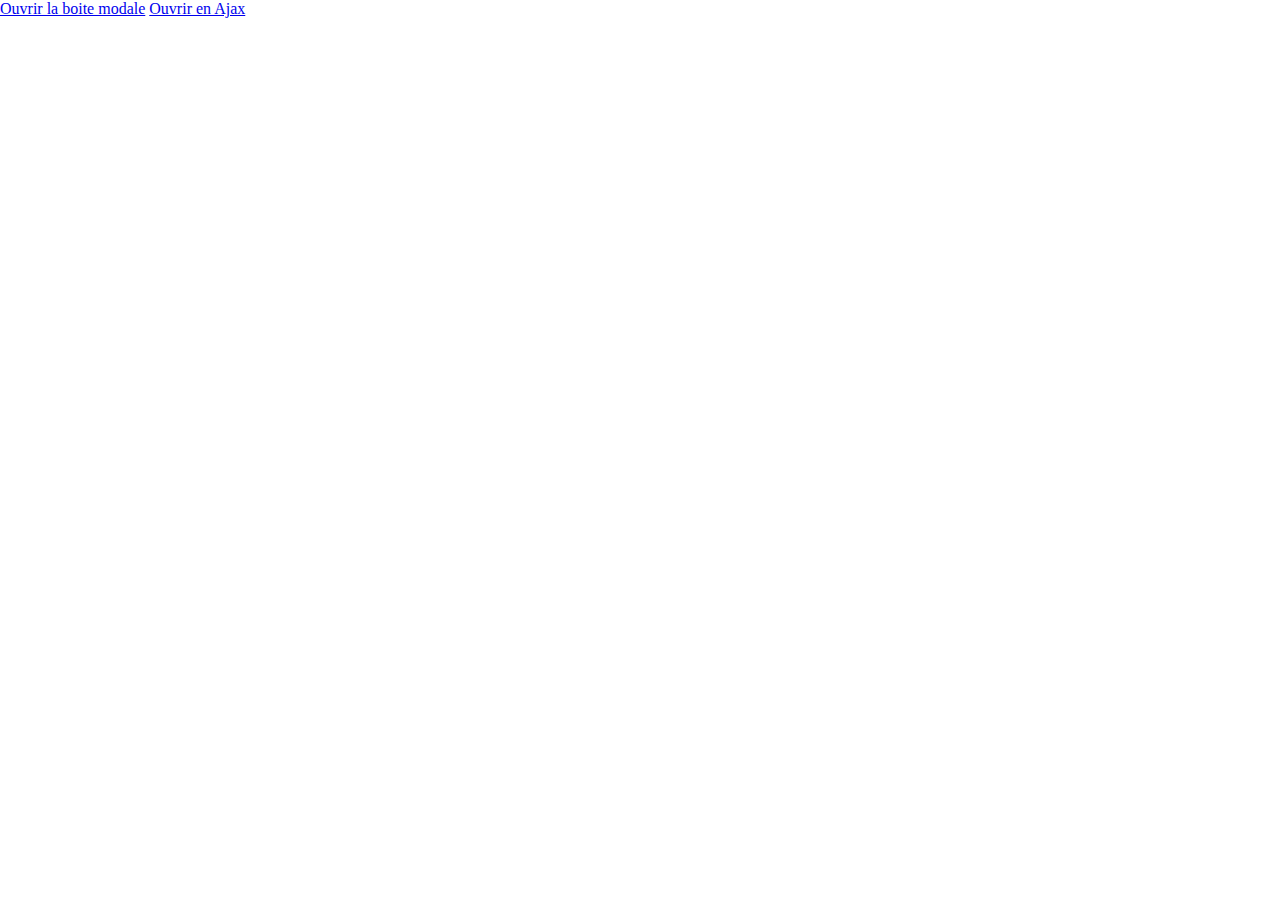
<file: index.html>
<!DOCTYPE html>
<html lang="fr">
<head>
    <meta charset="UTF-8">
    <meta http-equiv="X-UA-Compatible" content="IE=edge">
    <meta name="viewport" content="width=device-width, initial-scale=1.0">
    <title>Tutoriel modale</title>
    <link rel="stylesheet" href="style.css">
</head>
<body>

    <a href="#modal1" class="js-modal">Ouvrir la boite modale</a>

    <a href="modal.html#modal2" class="js-modal">Ouvrir en Ajax</a>

    <aside id="modal1" class="modal" aria-hidden="true" role="dialog" aria-labelledby="titlemodal" style="display:none;">
        <div class="modal-wrapper js-modal-stop">
            <button class="js-modal-close" >Fermer la boite modale</button>
            <h1 id="titlemodal">Conditions d'utilisation</h1>
<p>Well, then good news! It's a suppository. Of all the friends I've had… you're the first. Bender, being God isn't easy. If you do too much, people get dependent on you, and if you do nothing, they lose hope. You have to use a light touch. Like a safecracker, or a pickpocket.</p>
<p>Whoa a real live robot; or is that some kind of cheesy New Year's costume? What are their names? <strong> You lived before you met me?!</strong> <em> Well, then good news!</em> It's a suppository.</p>
<h2>Pansy.</h2>
<p>I wish! It's a nickel. Bite my shiny metal ass. We're also Santa Claus! Stop it, stop it. It's fine. I will 'destroy' you!</p>
<ol>
<li>Can we have Bender Burgers again?</li><li>We'll go deliver this crate like professionals, and then we'll go home.</li><li>Guess again.</li>
</ol>

<input type="text">

<h3>Who are you, my warranty?!</h3>
<p>Why would a robot need to drink? I decline the title of Iron Cook and accept the lesser title of Zinc Saucier, which I just made up. Uhh… also, comes with double prize money. No, I'm Santa Claus!</p>
<ul>
<li>OK, this has gotta stop. I'm going to remind Fry of his humanity the way only a woman can.</li><li>Guess again.</li><li>I never loved you.</li>
</ul>

<a href="#">azeazaezazae</a>

<p>I was having the most wonderful dream. Except you were there, and you were there, and you were there! Yes. You gave me a dollar and some candy. Meh. You wouldn't. Ask anyway!</p>
<p>Morbo will now introduce tonight's candidates… PUNY HUMAN NUMBER ONE, PUNY HUMAN NUMBER TWO, and Morbo's good friend, Richard Nixon. And I'd do it again! And perhaps a third time! But that would be it.</p>
<p>There, now he's trapped in a book I wrote: a crummy world of plot holes and spelling errors! Enough about your promiscuous mother, Hermes! We have bigger problems. File not found. In your time, yes, but nowadays shut up! Besides, these are adult stemcells, harvested from perfectly healthy adults whom I killed for their stemcells.</p>
<p>Oh right. I forgot about the battle. You, minion. Lift my arm. AFTER HIM! We don't have a brig. It's just like the story of the grasshopper and the octopus. All year long, the grasshopper kept burying acorns for winter, while the octopus mooched off his girlfriend and watched TV. But then the winter came, and the grasshopper died, and the octopus ate all his acorns. Also he got a race car. Is any of this getting through to you?</p>
<p>You guys go on without me! I'm going to go… look for more stuff to steal! Soon enough. Who said that? SURE you can die! You want to die?! Say it in Russian! I videotape every customer that comes in here, so that I may blackmail them later.</p>
<p>The alien mothership is in orbit here. If we can hit that bullseye, the rest of the dominoes will fall like a house of cards. Checkmate. Yeah, lots of people did. I haven't felt much of anything since my guinea pig died.</p>
<p>We don't have a brig. And yet you haven't said what I told you to say! How can any of us trust you? Who's brave enough to fly into something we all keep calling a death sphere? You won't have time for sleeping, soldier, not with all the bed making you'll be doing.</p>
<p>And until then, I can never die? Switzerland is small and neutral! We are more like Germany, ambitious and misunderstood! File not found. And until then, I can never die? Bender, you risked your life to save me!</p>
<p>Can I use the gun? Now what? Large bet on myself in round one. Bender! Ship! Stop bickering or I'm going to come back there and change your opinions manually! Then throw her in the laundry room, which will hereafter be referred to as "the brig".</p>
<p>And I'd do it again! And perhaps a third time! But that would be it. Meh. And when we woke up, we had these bodies. And from now on you're all named Bender Jr. Bender, quit destroying the universe! No! I want to live! There are still too many things I don't own!</p>
<p>No! I want to live! There are still too many things I don't own! I haven't felt much of anything since my guinea pig died. I'll tell them you went down prying the wedding ring off his cold, dead finger.</p>
        </div>

    </aside>
    <script src="app.js"></script>
</body>
</html>
</file>
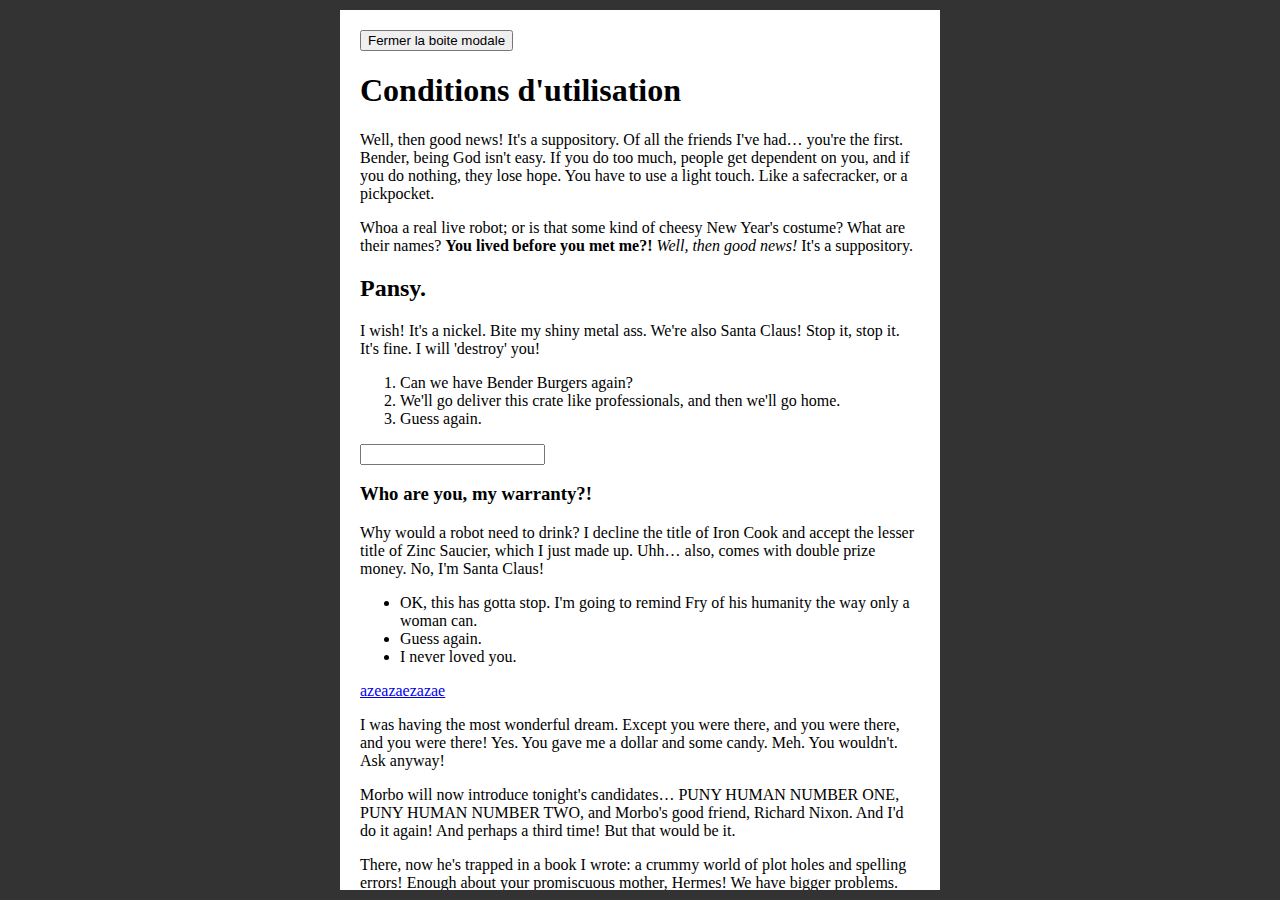
<file: modal.html>
<!DOCTYPE html>
<html lang="fr">
<head>
    <meta charset="UTF-8">
    <meta http-equiv="X-UA-Compatible" content="IE=edge">
    <meta name="viewport" content="width=device-width, initial-scale=1.0">
    <title>Tutoriel modale</title>
    <link rel="stylesheet" href="style.css">
</head>
<body>

    <aside id="modal2" class="modal" role="dialog" aria-labelledby="titlemodal">
        <div class="modal-wrapper js-modal-stop">
            <button class="js-modal-close" >Fermer la boite modale</button>
            <h1 id="titlemodal">Conditions d'utilisation</h1>
<p>Well, then good news! It's a suppository. Of all the friends I've had… you're the first. Bender, being God isn't easy. If you do too much, people get dependent on you, and if you do nothing, they lose hope. You have to use a light touch. Like a safecracker, or a pickpocket.</p>
<p>Whoa a real live robot; or is that some kind of cheesy New Year's costume? What are their names? <strong> You lived before you met me?!</strong> <em> Well, then good news!</em> It's a suppository.</p>
<h2>Pansy.</h2>
<p>I wish! It's a nickel. Bite my shiny metal ass. We're also Santa Claus! Stop it, stop it. It's fine. I will 'destroy' you!</p>
<ol>
<li>Can we have Bender Burgers again?</li><li>We'll go deliver this crate like professionals, and then we'll go home.</li><li>Guess again.</li>
</ol>

<input type="text">

<h3>Who are you, my warranty?!</h3>
<p>Why would a robot need to drink? I decline the title of Iron Cook and accept the lesser title of Zinc Saucier, which I just made up. Uhh… also, comes with double prize money. No, I'm Santa Claus!</p>
<ul>
<li>OK, this has gotta stop. I'm going to remind Fry of his humanity the way only a woman can.</li><li>Guess again.</li><li>I never loved you.</li>
</ul>

<a href="#">azeazaezazae</a>

<p>I was having the most wonderful dream. Except you were there, and you were there, and you were there! Yes. You gave me a dollar and some candy. Meh. You wouldn't. Ask anyway!</p>
<p>Morbo will now introduce tonight's candidates… PUNY HUMAN NUMBER ONE, PUNY HUMAN NUMBER TWO, and Morbo's good friend, Richard Nixon. And I'd do it again! And perhaps a third time! But that would be it.</p>
<p>There, now he's trapped in a book I wrote: a crummy world of plot holes and spelling errors! Enough about your promiscuous mother, Hermes! We have bigger problems. File not found. In your time, yes, but nowadays shut up! Besides, these are adult stemcells, harvested from perfectly healthy adults whom I killed for their stemcells.</p>
<p>Oh right. I forgot about the battle. You, minion. Lift my arm. AFTER HIM! We don't have a brig. It's just like the story of the grasshopper and the octopus. All year long, the grasshopper kept burying acorns for winter, while the octopus mooched off his girlfriend and watched TV. But then the winter came, and the grasshopper died, and the octopus ate all his acorns. Also he got a race car. Is any of this getting through to you?</p>
<p>You guys go on without me! I'm going to go… look for more stuff to steal! Soon enough. Who said that? SURE you can die! You want to die?! Say it in Russian! I videotape every customer that comes in here, so that I may blackmail them later.</p>
<p>The alien mothership is in orbit here. If we can hit that bullseye, the rest of the dominoes will fall like a house of cards. Checkmate. Yeah, lots of people did. I haven't felt much of anything since my guinea pig died.</p>
<p>We don't have a brig. And yet you haven't said what I told you to say! How can any of us trust you? Who's brave enough to fly into something we all keep calling a death sphere? You won't have time for sleeping, soldier, not with all the bed making you'll be doing.</p>
<p>And until then, I can never die? Switzerland is small and neutral! We are more like Germany, ambitious and misunderstood! File not found. And until then, I can never die? Bender, you risked your life to save me!</p>
<p>Can I use the gun? Now what? Large bet on myself in round one. Bender! Ship! Stop bickering or I'm going to come back there and change your opinions manually! Then throw her in the laundry room, which will hereafter be referred to as "the brig".</p>
<p>And I'd do it again! And perhaps a third time! But that would be it. Meh. And when we woke up, we had these bodies. And from now on you're all named Bender Jr. Bender, quit destroying the universe! No! I want to live! There are still too many things I don't own!</p>
<p>No! I want to live! There are still too many things I don't own! I haven't felt much of anything since my guinea pig died. I'll tell them you went down prying the wedding ring off his cold, dead finger.</p>
        </div>

    </aside>
    <script src="app.js"></script>
</body>
</html>
</file>
<file: style.css>
body, html {
    margin: 0;
    padding: 0;
}

* { box-sizing: border-box; }

*:focus {
    box-shadow: 0 0 10px blue;
}

.modal {
    position: fixed;
    display: flex;
    align-items: center;
    justify-content: center;
    top: 0;
    left: 0;
    width: 100%;
    height: 100%;
    background-color: rgba(0, 0, 0, 0.8);
    animation: fadeIn .3s both;
}

.modal-wrapper {
    overflow: auto;
    width: 600px;
    max-width: calc(100vw - 20px);
    max-height: calc(100vh - 20px);
    padding: 20px;
    background-color: #FFF;
    animation: slideFromTop .3s both; 
}

.modal[aria-hidden="true"] {
    animation-name: fadeOut;
   /* animation-direction: reverse; */
}

.modal[aria-hidden="true"] .modal-wrapper {
    animation-name: slideToBottom;  
  /* animation-direction: reverse; */
}

@keyframes fadeIn {
    from { opacity: 0; }
    to { opacity: 1; }
}

@keyframes fadeOut {
    from { opacity: 1; }
    to { opacity: 0; }
}

@keyframes slimeFromTop {
    from { transform: translateY(-50px); }
    to { transform: translateY(0); }
}

@keyframes slideToBottom {
    from { transform: translateY(0px); }
    to { transform: translateY(50px); }
}
</file>
